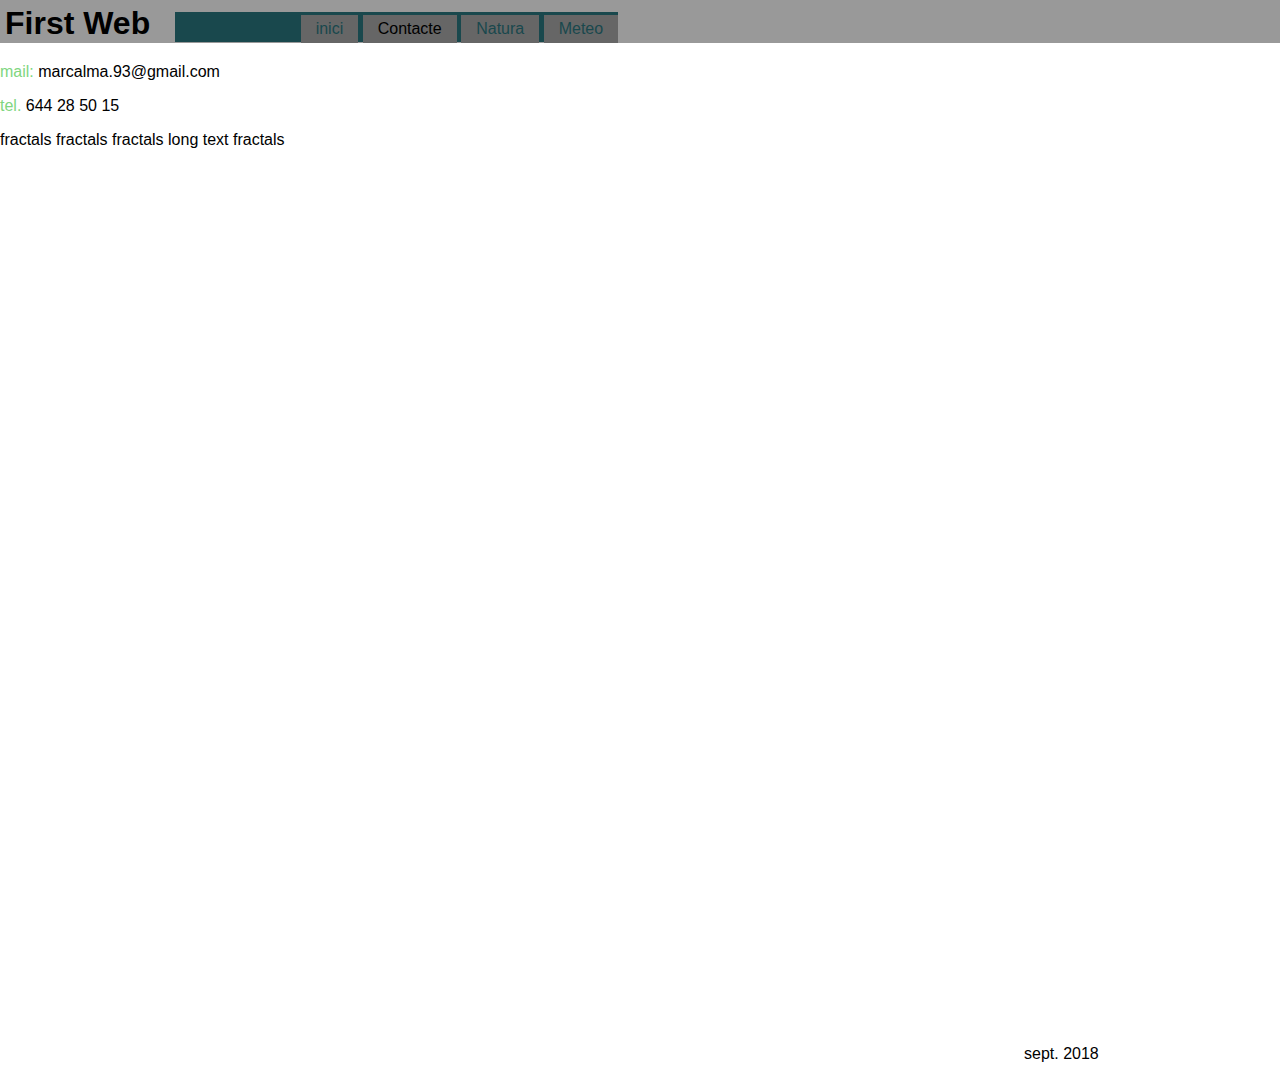
<file: contacte.html>
<!DOCTYPE html>
<html>
<head>
	<title> Marc Alma </title>
	<link href="styles/general.css" rel="stylesheet" type="text/css"/>
</head>
<!-- Aqui coomença el body -->
<body>
	<header>
		<nav>
			<h1>First Web</h1>
			<ul>
				<li><a href="index.html">inici</a></li>
				<li>Contacte</li>
				<li><a href="natura.html">Natura</a></li>
				<li><a href="meteo.html">Meteo</a></li>
			</ul>
		</nav>
	</header>
	
	<div>
		<p><font color="#80d680">mail: </font>marcalma.93@gmail.com</p>
		<p><font color="#80d680">tel. </font>644 28 50 15</p>
		<p>fractals fractals fractals long text fractals</p>
	</div>
	
	<footer>
		sept. 2018
	</footer>
</body>
</html>
</file>
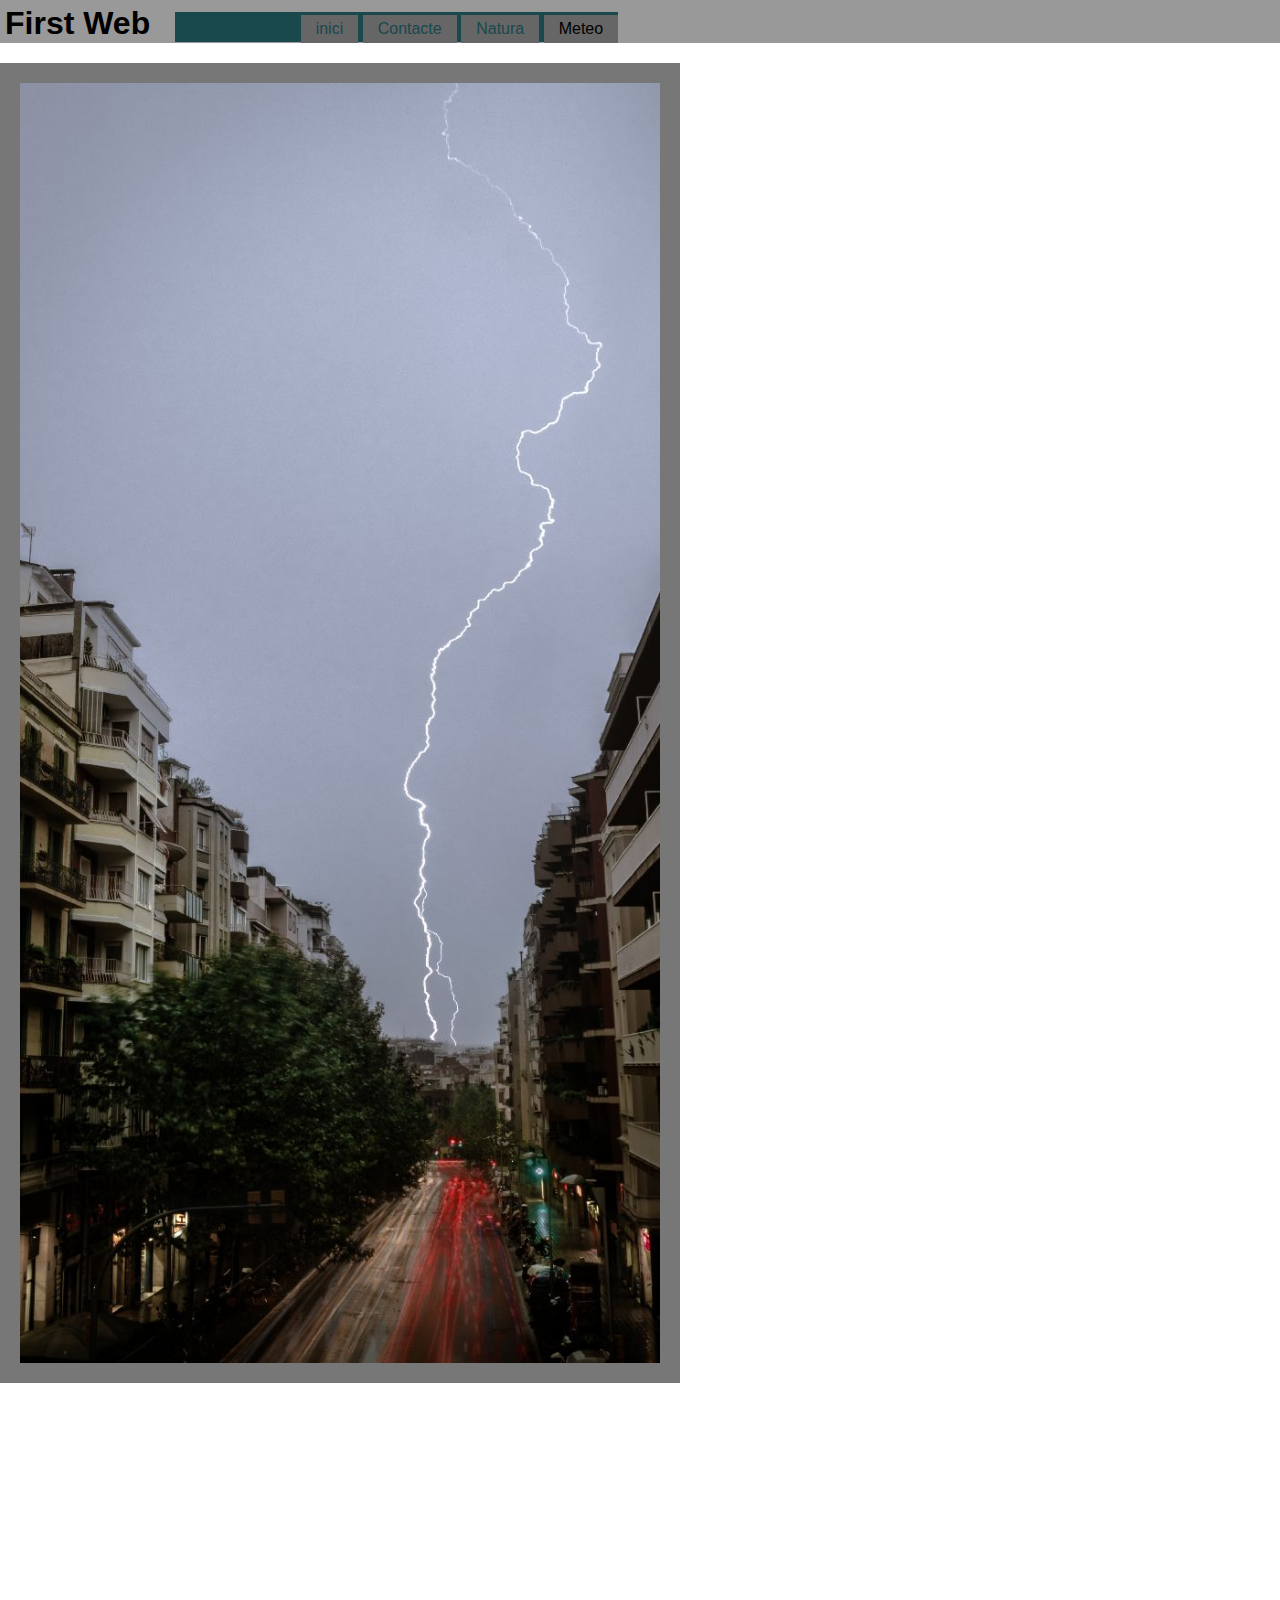
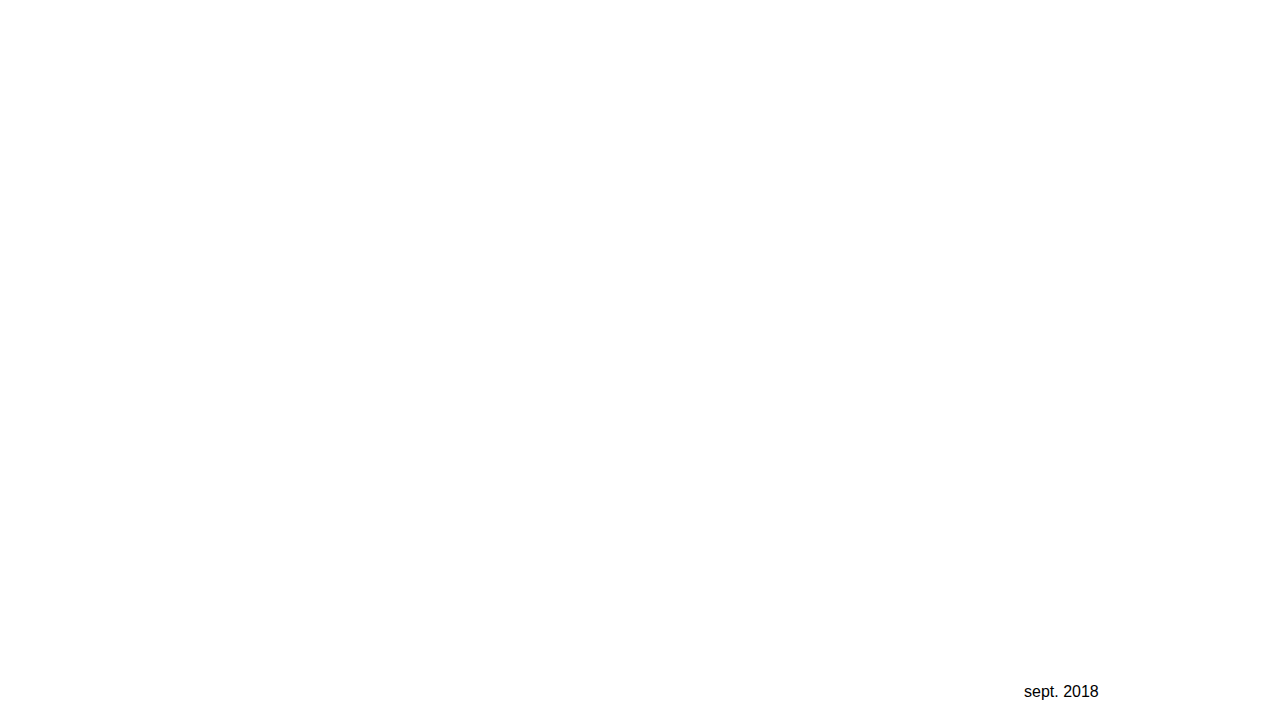
<file: meteo.html>
<!DOCTYPE html>
<html>
<head>
	<title> Marc Alma </title>
	<link href="styles/general.css" rel="stylesheet" type="text/css"/>
</head>
<!-- Aqui coomença el body -->
<body>
	<header>
		<nav>
			<h1>First Web</h1>
			<ul>
				<li><a href="index.html">inici</a></li>
				<li><a href="contacte.html">Contacte</a></li>
				<li><a href="natura.html">Natura</a></li>
				<li>Meteo</li>
			</ul>
		</nav>
	</header>
	
	<div>
		<p><img src="img/llamp.jpg" style="width:50%;" alt="LLAMP.JPG"></br></p>
	</div>
	
	<footer>
		sept. 2018
	</footer>
</body>
</html>
</file>
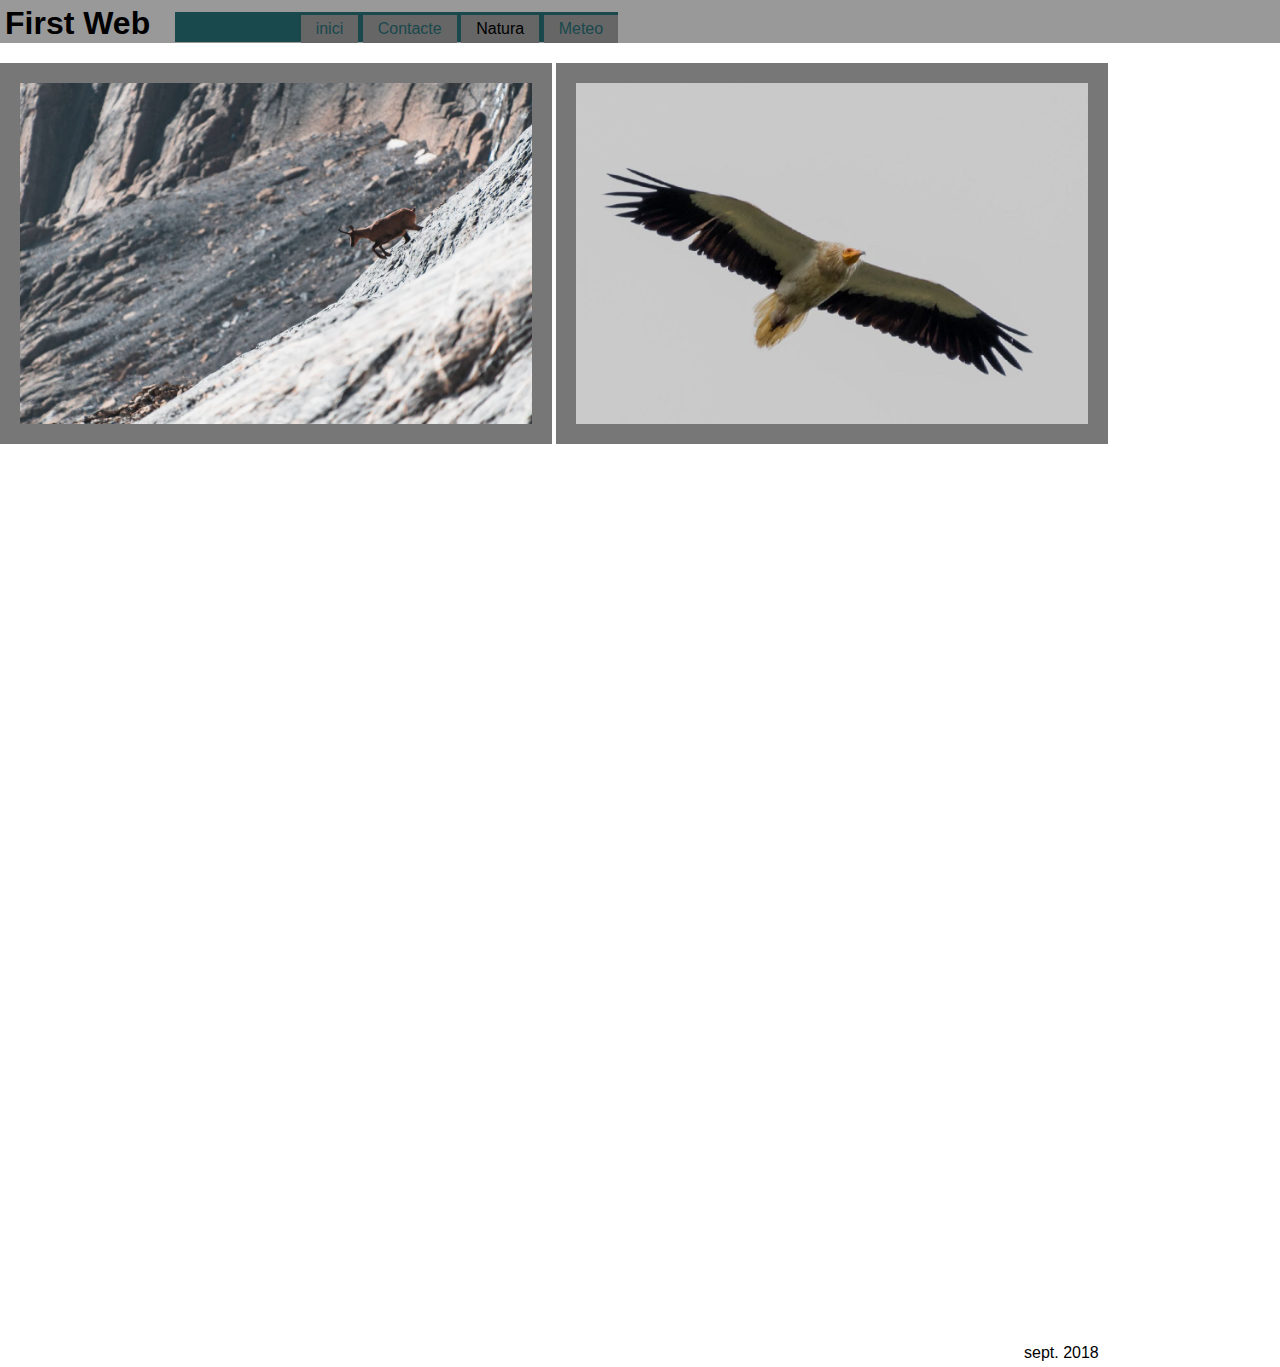
<file: natura.html>
<!DOCTYPE html>
<html>
<head>
	<title> Marc Alma </title>
	<link href="styles/general.css" rel="stylesheet" type="text/css"/>
</head>
<!-- Aqui coomença el body -->
<body>
	<header>
		<nav>
			<h1>First Web</h1>
			<ul>
				<li><a href="index.html">inici</a></li>
				<li><a href="contacte.html">Contacte</a></li>
				<li>Natura</li>
				<li><a href="meteo.html">Meteo</a></li>
			</ul>
		</nav>
	</header>
	
	<div>
		<p>
			<img src="img/izard.jpg" style="width:40%; " alt="IZARD.JPG">
			<img src="img/aufrany.jpg" style="width:40%;" alt="AUFANY.JPG"></br>
		</p>
	</div>
	
	<footer>
		sept. 2018
	</footer>
</body>
</html>
</file>
<file: styles/general.css>
/*CONTINGUT COMPARTIT*/
body{
	font-family: arial;
	margin: 0px;/*margin va*/
}
header{
	background: #999;
	padding: 5px 15px 0 5px;
}
header h1{/*margin va*/
	margin: 0px 20px 0 0;
	display: inline;
}
nav ul{
	margin: 0px;/*margin va*/
	display: inline;
	padding: 8px 0 5px 10%;
	background: #19484d;
}
nav ul li {
	list-style-type: none;
	display: inline-block;
	background: #666;
	padding: 5px 15px;
	
}
a{
	color: #19484d;
	text-decoration: none;/*treu el subrallat*/
}
footer{
	margin: 70% 0 5px 80%;
}
/*INDEX*/
div{
	margin: 20px 0 10px 0;
}
/*CONTACTE*/
/*METEO + NATURA*/
img{
	background: #777;
	padding: 20px;
}
</file>
